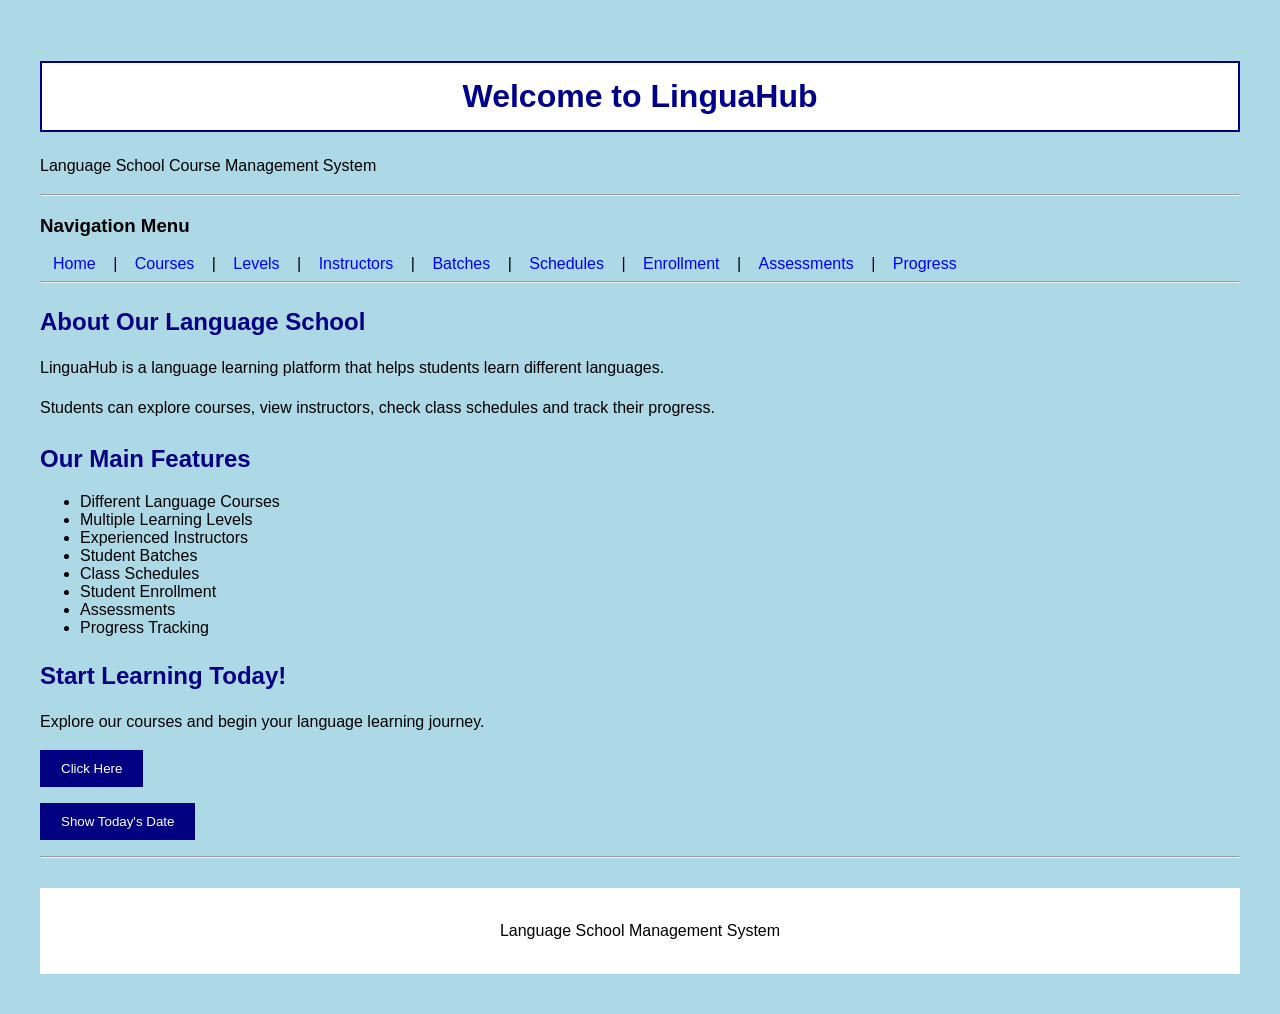
<file: index.html>
<!DOCTYPE html>
<html>
<head>
    <title>Language School Management</title>
    <link rel="stylesheet" href="style.css">
</head>

<body>

    <h1>Welcome to LinguaHub</h1>

    <p>Language School Course Management System</p>

    <hr>

    <h3>Navigation Menu</h3>

    <a href="index.html">Home</a> |
    <a href="courses.html">Courses</a> |
    <a href="levels.html">Levels</a> |
    <a href="instructors.html">Instructors</a> |
    <a href="batches.html">Batches</a> |
    <a href="schedules.html">Schedules</a> |
    <a href="enrollment.html">Enrollment</a> |
    <a href="assessments.html">Assessments</a> |
    <a href="progress.html">Progress</a>

    <hr>

    <h2>About Our Language School</h2>

    <p>
        LinguaHub is a language learning platform
        that helps students learn different languages.
    </p>

    <p>
        Students can explore courses, view instructors,
        check class schedules and track their progress.
    </p>

    <h2>Our Main Features</h2>

    <ul>
        <li>Different Language Courses</li>
        <li>Multiple Learning Levels</li>
        <li>Experienced Instructors</li>
        <li>Student Batches</li>
        <li>Class Schedules</li>
        <li>Student Enrollment</li>
        <li>Assessments</li>
        <li>Progress Tracking</li>
    </ul>

    <h2>Start Learning Today!</h2>

    <p>Explore our courses and begin your language learning journey.</p>

    <button onclick="showMessage()">Click Here</button>

    <p id="message"></p>

    <button onclick="showDate()">Show Today's Date</button>

    <p id="date"></p>

    <hr>

    <footer>
        <p>Language School Management System</p>
    </footer>

    <script src="script.js"></script>

</body>
</html>
</file>
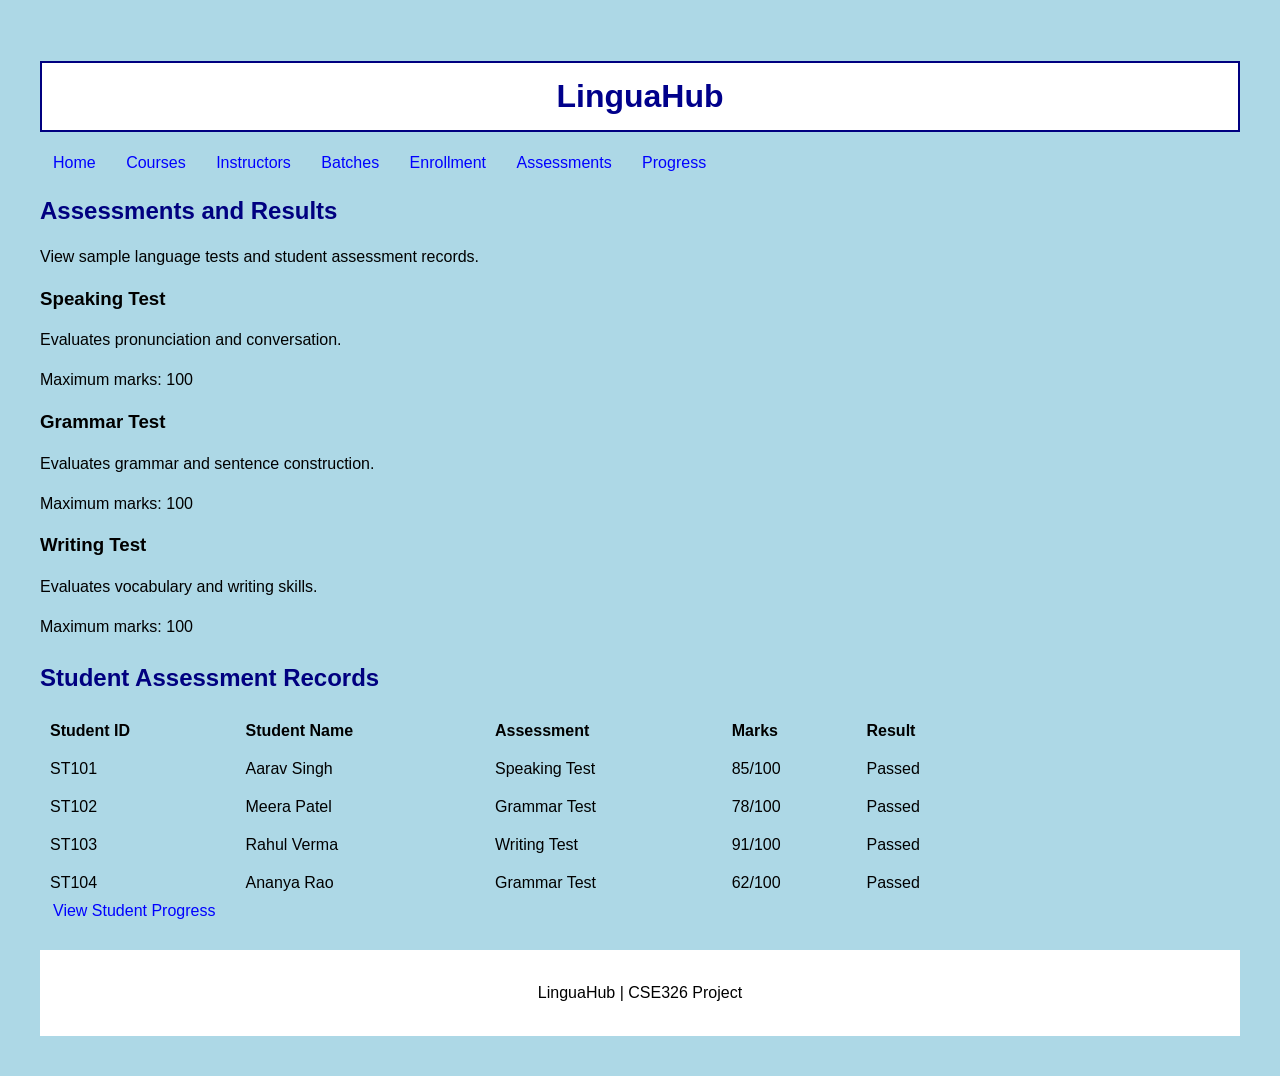
<file: assessments.html>
<!DOCTYPE html>
<html lang="en">
<head>
    <meta charset="UTF-8">
    <meta name="viewport" content="width=device-width, initial-scale=1.0">
    <title>Assessments | LinguaHub</title>
    <link rel="stylesheet" href="style.css">
</head>
<body>
<header>
    <h1>LinguaHub</h1>
    <nav>
        <a href="index.html">Home</a>
        <a href="courses.html">Courses</a>
        <a href="instructors.html">Instructors</a>
        <a href="batches.html">Batches</a>
        <a href="enrollment.html">Enrollment</a>
        <a href="assessments.html">Assessments</a>
        <a href="progress.html">Progress</a>
    </nav>
</header>

<div class="container">
    <h2 class="section-title">Assessments and Results</h2>
    <p>View sample language tests and student assessment records.</p>

    <section class="cards">
        <div class="card">
            <h3>Speaking Test</h3>
            <p>Evaluates pronunciation and conversation.</p>
            <p>Maximum marks: 100</p>
        </div>
        <div class="card">
            <h3>Grammar Test</h3>
            <p>Evaluates grammar and sentence construction.</p>
            <p>Maximum marks: 100</p>
        </div>
        <div class="card">
            <h3>Writing Test</h3>
            <p>Evaluates vocabulary and writing skills.</p>
            <p>Maximum marks: 100</p>
        </div>
    </section>

    <h2 class="section-title">Student Assessment Records</h2>
    <div class="table-wrap">
        <table>
            <tr>
                <th>Student ID</th>
                <th>Student Name</th>
                <th>Assessment</th>
                <th>Marks</th>
                <th>Result</th>
            </tr>
            <tr>
                <td>ST101</td>
                <td>Aarav Singh</td>
                <td>Speaking Test</td>
                <td>85/100</td>
                <td><span class="status">Passed</span></td>
            </tr>
            <tr>
                <td>ST102</td>
                <td>Meera Patel</td>
                <td>Grammar Test</td>
                <td>78/100</td>
                <td><span class="status">Passed</span></td>
            </tr>
            <tr>
                <td>ST103</td>
                <td>Rahul Verma</td>
                <td>Writing Test</td>
                <td>91/100</td>
                <td><span class="status">Passed</span></td>
            </tr>
            <tr>
                <td>ST104</td>
                <td>Ananya Rao</td>
                <td>Grammar Test</td>
                <td>62/100</td>
                <td><span class="status">Passed</span></td>
            </tr>
        </table>
    </div>

    <a class="button" href="progress.html">View Student Progress</a>
</div>

<footer><p>LinguaHub | CSE326 Project</p></footer>
</body>
</html>
</file>
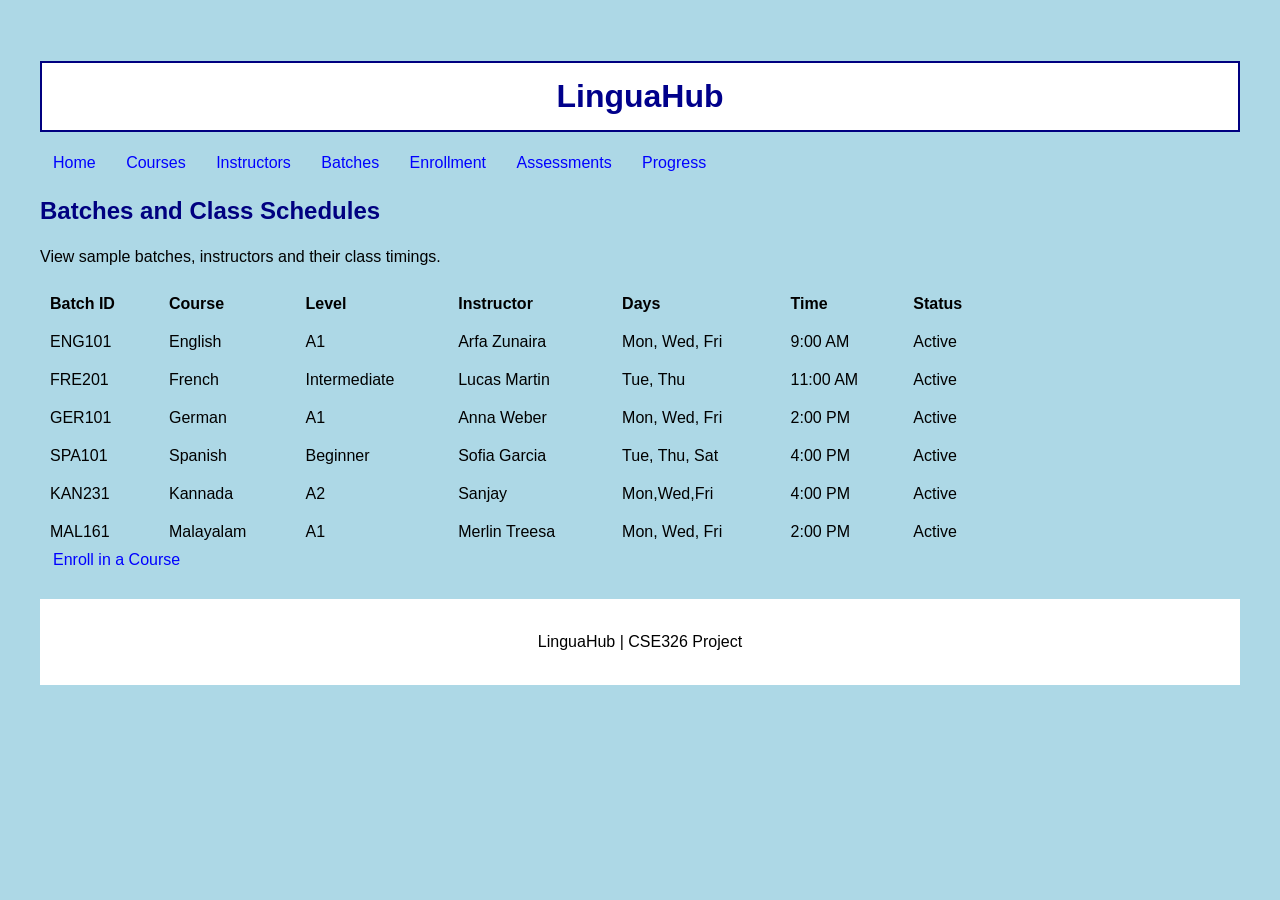
<file: batches.html>
<!DOCTYPE html>
<html lang="en">
<head>
    <meta charset="UTF-8">
    <meta name="viewport" content="width=device-width, initial-scale=1.0">
    <title>Batches and Schedules | LinguaHub</title>
    <link rel="stylesheet" href="style.css">
</head>
<body>
<header>
    <h1>LinguaHub</h1>
    <nav>
        <a href="index.html">Home</a>
        <a href="courses.html">Courses</a>
        <a href="instructors.html">Instructors</a>
        <a href="batches.html">Batches</a>
        <a href="enrollment.html">Enrollment</a>
        <a href="assessments.html">Assessments</a>
        <a href="progress.html">Progress</a>
    </nav>
</header>

<div class="container">
    <h2 class="section-title">Batches and Class Schedules</h2>
    <p>View sample batches, instructors and their class timings.</p>

    <div class="table-wrap">
        <table>
            <tr>
                <th>Batch ID</th>
                <th>Course</th>
                <th>Level</th>
                <th>Instructor</th>
                <th>Days</th>
                <th>Time</th>
                <th>Status</th>
            </tr>
            <tr>
                <td>ENG101</td>
                <td>English</td>
                <td>A1</td>
                <td>Arfa Zunaira</td>
                <td>Mon, Wed, Fri</td>
                <td>9:00 AM</td>
                <td><span class="status">Active</span></td>
            </tr>
            <tr>
                <td>FRE201</td>
                <td>French</td>
                <td>Intermediate</td>
                <td>Lucas Martin</td>
                <td>Tue, Thu</td>
                <td>11:00 AM</td>
                <td><span class="status">Active</span></td>
            </tr>
            <tr>
                <td>GER101</td>
                <td>German</td>
                <td>A1</td>
                <td>Anna Weber</td>
                <td>Mon, Wed, Fri</td>
                <td>2:00 PM</td>
                <td><span class="status">Active</span></td>
            </tr>
            
            <tr>
                <td>SPA101</td>
                <td>Spanish</td>
                <td>Beginner</td>
                <td>Sofia Garcia</td>
                <td>Tue, Thu, Sat</td>
                <td>4:00 PM</td>
                <td><span class="status">Active</span></td>
            </tr>
            <tr>
                <td>KAN231</td>
                <td>Kannada</td>
                <td>A2</td>
                <td>Sanjay</td>
                <td>Mon,Wed,Fri</td>
                <td>4:00 PM</td>
                <td><span class="status">Active</span></td>
            </tr>
            <tr>
                <td>MAL161</td>
                <td>Malayalam</td>
                <td>A1</td>
                <td>Merlin Treesa</td>
                <td>Mon, Wed, Fri</td>
                <td>2:00 PM</td>
                <td><span class="status">Active</span></td>
            </tr>
        </table>
    </div>

    <a class="button" href="enrollment.html">Enroll in a Course</a>
</div>

<footer><p>LinguaHub | CSE326 Project</p></footer>
</body>
</html>
</file>
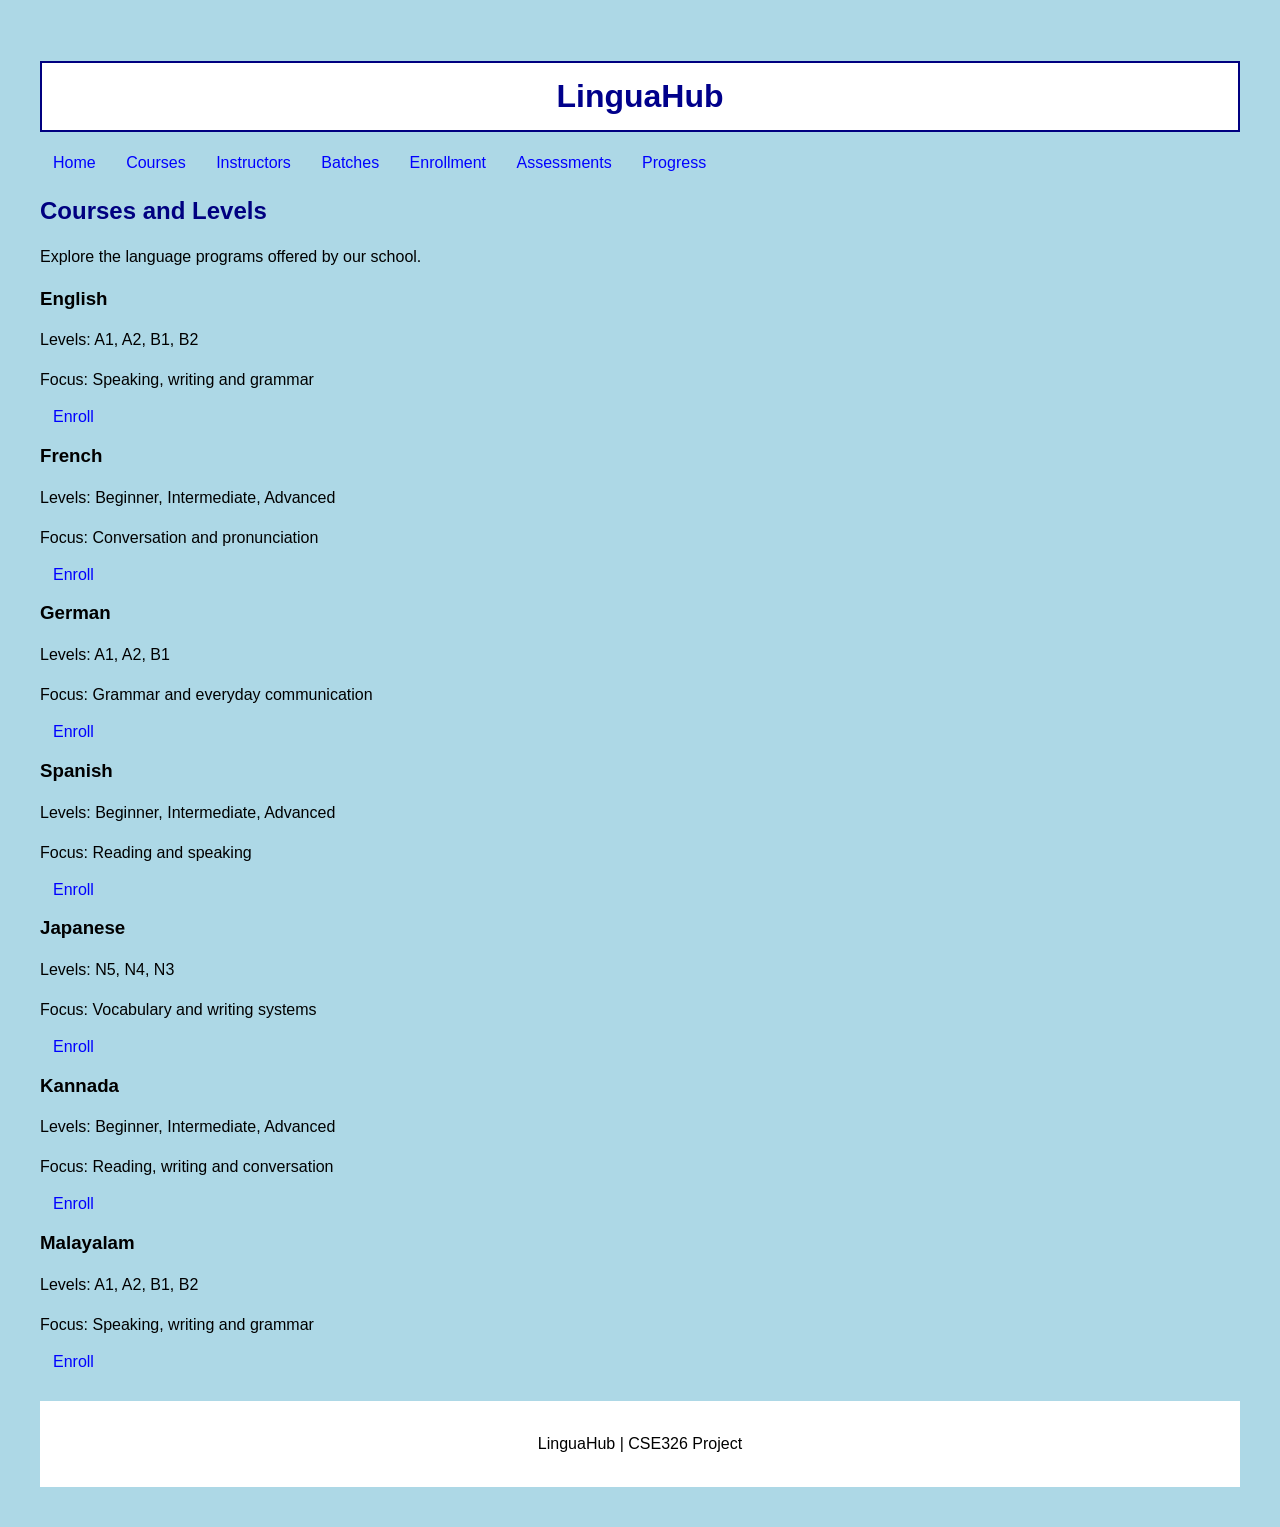
<file: courses.html>
<!DOCTYPE html>
<html lang="en">
<head>
    <meta charset="UTF-8">
    <meta name="viewport" content="width=device-width, initial-scale=1.0">
    <title>Courses | LinguaHub</title>
    <link rel="stylesheet" href="style.css">
</head>
<body>
<header>
    <h1>LinguaHub</h1>
    <nav>
        <a href="index.html">Home</a>
        <a href="courses.html">Courses</a>
        <a href="instructors.html">Instructors</a>
        <a href="batches.html">Batches</a>
        <a href="enrollment.html">Enrollment</a>
        <a href="assessments.html">Assessments</a>
        <a href="progress.html">Progress</a>
    </nav>
</header>

<div class="container">
    <h2 class="section-title">Courses and Levels</h2>
    <p>Explore the language programs offered by our school.</p>

    <section class="cards">
        <div class="card">
            <h3>English</h3>
            <p>Levels: A1, A2, B1, B2</p>
            <p>Focus: Speaking, writing and grammar</p>
            <a class="button" href="enrollment.html">Enroll</a>
        </div>
        <div class="card">
            <h3>French</h3>
            <p>Levels: Beginner, Intermediate, Advanced</p>
            <p>Focus: Conversation and pronunciation</p>
            <a class="button" href="enrollment.html">Enroll</a>
        </div>
        <div class="card">
            <h3>German</h3>
            <p>Levels: A1, A2, B1</p>
            <p>Focus: Grammar and everyday communication</p>
            <a class="button" href="enrollment.html">Enroll</a>
        </div>
        <div class="card">
            <h3>Spanish</h3>
            <p>Levels: Beginner, Intermediate, Advanced</p>
            <p>Focus: Reading and speaking</p>
            <a class="button" href="enrollment.html">Enroll</a>
        </div>
        <div class="card">
            <h3>Japanese</h3>
            <p>Levels: N5, N4, N3</p>
            <p>Focus: Vocabulary and writing systems</p>
            <a class="button" href="enrollment.html">Enroll</a>
        </div>
        <div class="card">
            <h3>Kannada</h3>
            <p>Levels: Beginner, Intermediate, Advanced</p>
            <p>Focus: Reading, writing and conversation</p>
            <a class="button" href="enrollment.html">Enroll</a>
        </div>
        <div class="card">
            <h3>Malayalam</h3>
            <p>Levels: A1, A2, B1, B2</p>
            <p>Focus: Speaking, writing and grammar</p>
            <a class="button" href="enrollment.html">Enroll</a>
        </div>
    </section>
</div>

<footer>
    <p>LinguaHub | CSE326 Project</p>
</footer>
</body>
</html>
</file>
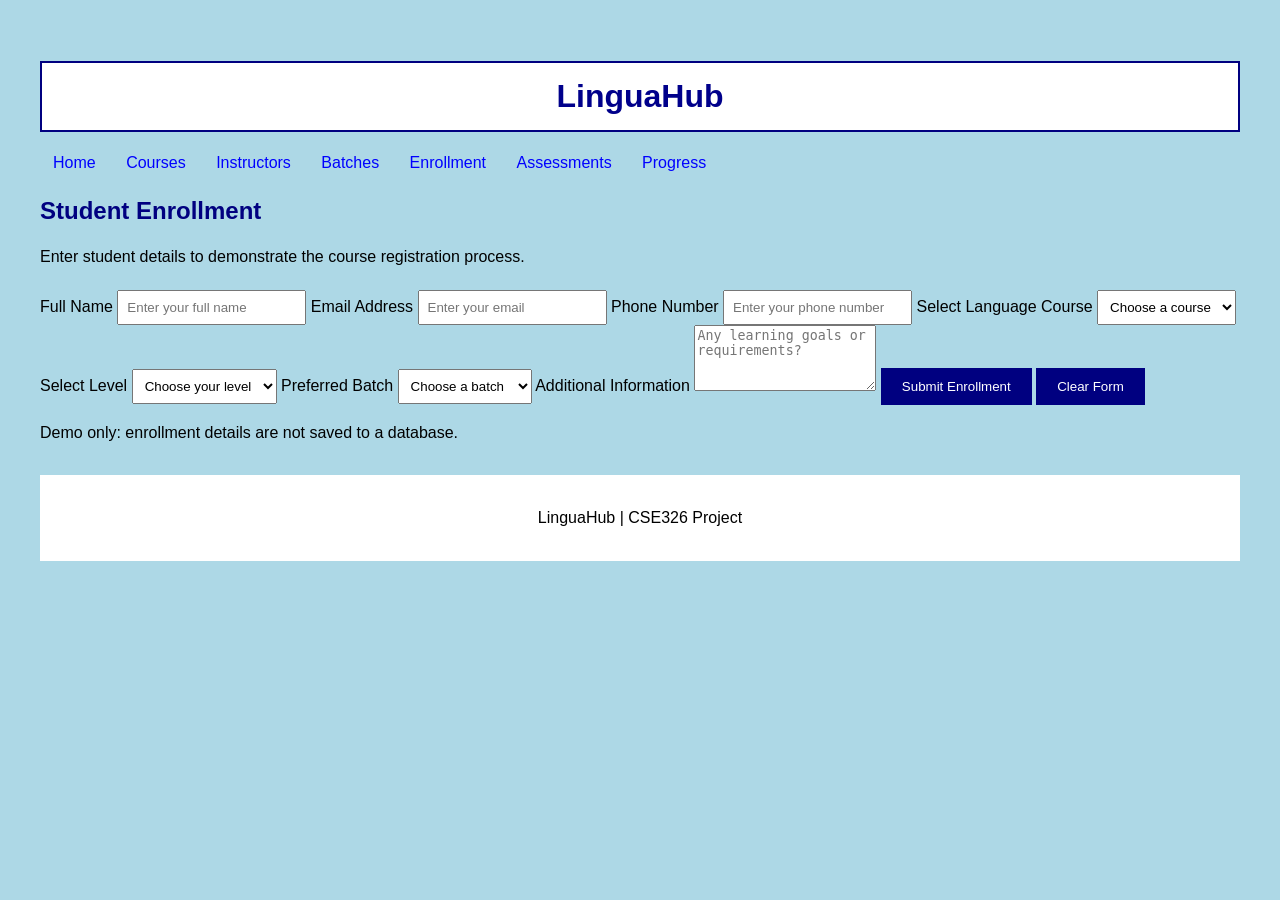
<file: enrollment.html>
<!DOCTYPE html>
<html lang="en">
<head>
    <meta charset="UTF-8">
    <meta name="viewport" content="width=device-width, initial-scale=1.0">
    <title>Student Enrollment | LinguaHub</title>
    <link rel="stylesheet" href="style.css">
</head>
<body>
<header>
    <h1>LinguaHub</h1>
    <nav>
        <a href="index.html">Home</a>
        <a href="courses.html">Courses</a>
        <a href="instructors.html">Instructors</a>
        <a href="batches.html">Batches</a>
        <a href="enrollment.html">Enrollment</a>
        <a href="assessments.html">Assessments</a>
        <a href="progress.html">Progress</a>
    </nav>
</header>

<div class="container">
    <h2 class="section-title">Student Enrollment</h2>
    <p>Enter student details to demonstrate the course registration process.</p>

    <form action="#" method="get">
        <label for="student-name">Full Name</label>
        <input type="text" id="student-name" name="student-name"
               placeholder="Enter your full name" required>

        <label for="email">Email Address</label>
        <input type="email" id="email" name="email"
               placeholder="Enter your email" required>

        <label for="phone">Phone Number</label>
        <input type="tel" id="phone" name="phone"
               placeholder="Enter your phone number" required>

        <label for="course">Select Language Course</label>
        <select id="course" name="course" required>
            <option value="">Choose a course</option>
            <option>English</option>
            <option>French</option>
            <option>German</option>
            <option>Spanish</option>
            <option>Japanese</option>
            <option>Kannada</option>
            <option>Malayalam</option>
        </select>

        <label for="level">Select Level</label>
        <select id="level" name="level" required>
            <option value="">Choose your level</option>
            <option>Beginner</option>
            <option>Intermediate</option>
            <option>Advanced</option>
        </select>

        <label for="batch">Preferred Batch</label>
        <select id="batch" name="batch" required>
            <option value="">Choose a batch</option>
            <option>Morning Batch</option>
            <option>Afternoon Batch</option>
            <option>Evening Batch</option>
        </select>

        <label for="message">Additional Information</label>
        <textarea id="message" name="message" rows="4"
                  placeholder="Any learning goals or requirements?"></textarea>

        <button type="submit" class="button">Submit Enrollment</button>
        <button type="reset" class="button">Clear Form</button>

        <p>Demo only: enrollment details are not saved to a database.</p>
    </form>
</div>

<footer><p>LinguaHub | CSE326 Project</p></footer>
</body>
</html>
</file>
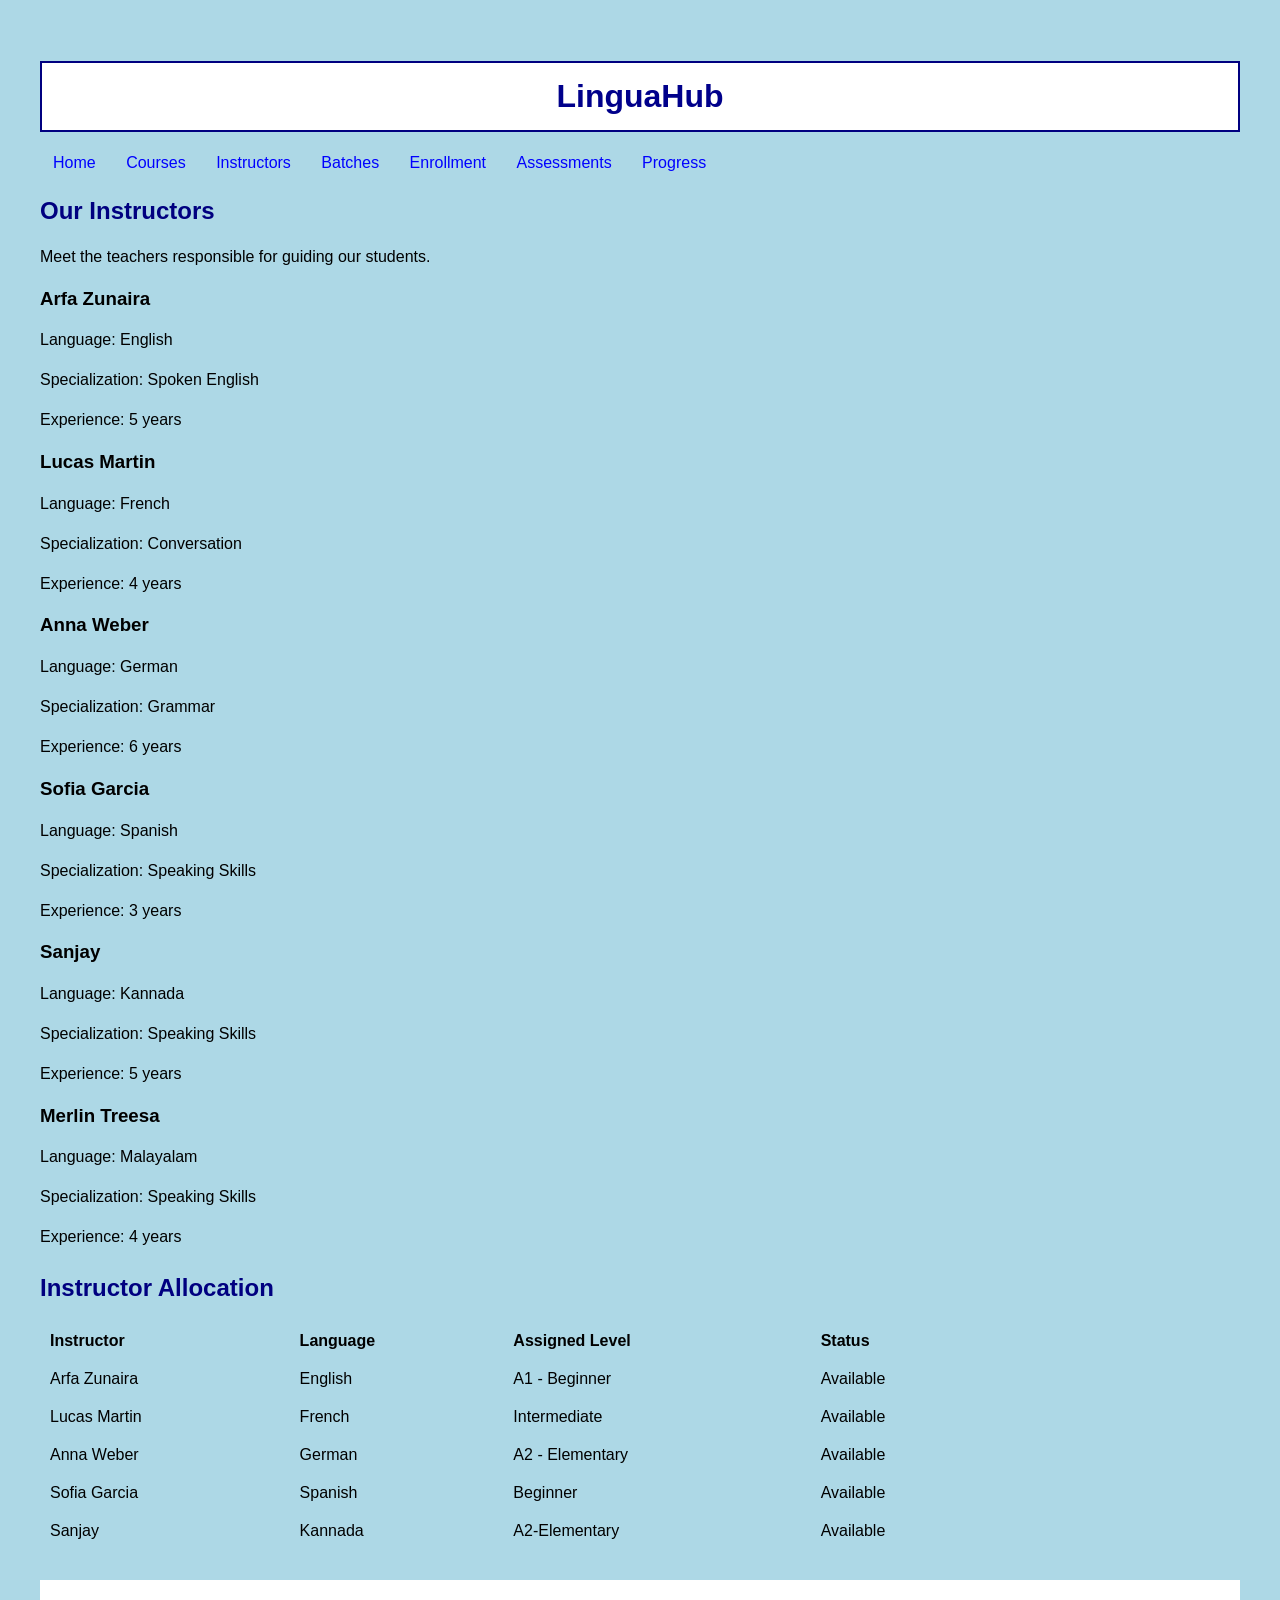
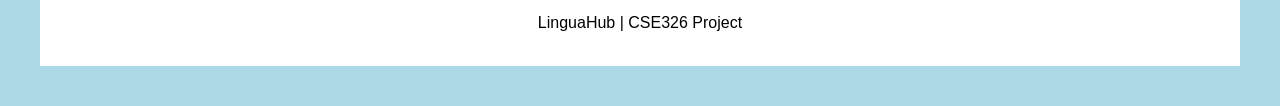
<file: instructors.html>
<!DOCTYPE html>
<html lang="en">
<head>
    <meta charset="UTF-8">
    <meta name="viewport" content="width=device-width, initial-scale=1.0">
    <title>Instructors | LinguaHub</title>
    <link rel="stylesheet" href="style.css">
</head>
<body>
<header>
    <h1>LinguaHub</h1>
    <nav>
        <a href="index.html">Home</a>
        <a href="courses.html">Courses</a>
        <a href="instructors.html">Instructors</a>
        <a href="batches.html">Batches</a>
        <a href="enrollment.html">Enrollment</a>
        <a href="assessments.html">Assessments</a>
        <a href="progress.html">Progress</a>
    </nav>
</header>

<div class="container">
    <h2 class="section-title">Our Instructors</h2>
    <p>Meet the teachers responsible for guiding our students.</p>

    <section class="cards">
        <div class="card">
            <h3>Arfa Zunaira</h3>
            <p>Language: English</p>
            <p>Specialization: Spoken English</p>
            <p>Experience: 5 years</p>
        </div>
        <div class="card">
            <h3>Lucas Martin</h3>
            <p>Language: French</p>
            <p>Specialization: Conversation</p>
            <p>Experience: 4 years</p>
        </div>
        <div class="card">
            <h3>Anna Weber</h3>
            <p>Language: German</p>
            <p>Specialization: Grammar</p>
            <p>Experience: 6 years</p>
        </div>
        <div class="card">
            <h3>Sofia Garcia</h3>
            <p>Language: Spanish</p>
            <p>Specialization: Speaking Skills</p>
            <p>Experience: 3 years</p>
        </div>
        <div class="card">
            <h3>Sanjay</h3>
            <p>Language: Kannada</p>
            <p>Specialization: Speaking Skills</p>
            <p>Experience: 5 years</p>
        </div>
        <div class="card">
            <h3>Merlin Treesa</h3>
            <p>Language: Malayalam</p>
            <p>Specialization: Speaking Skills</p>
            <p>Experience: 4 years</p>
        </div>
    </section>

    <h2 class="section-title">Instructor Allocation</h2>
    <div class="table-wrap">
        <table>
            <tr>
                <th>Instructor</th>
                <th>Language</th>
                <th>Assigned Level</th>
                <th>Status</th>
            </tr>
            <tr>
                <td>Arfa Zunaira</td>
                <td>English</td>
                <td>A1 - Beginner</td>
                <td>Available</td>
            </tr>
            <tr>
                <td>Lucas Martin</td>
                <td>French</td>
                <td>Intermediate</td>
                <td>Available</td>
            </tr>
            <tr>
                <td>Anna Weber</td>
                <td>German</td>
                <td>A2 - Elementary</td>
                <td>Available</td>
            </tr>
            <tr>
                <td>Sofia Garcia</td>
                <td>Spanish</td>
                <td>Beginner</td>
                <td>Available</td>
            </tr>
            <tr>
                <td>Sanjay</td>
                <td>Kannada</td>
                <td>A2-Elementary</td>
                <td>Available</td>
            </tr>
            
        </table>
    </div>
</div>

<footer><p>LinguaHub | CSE326 Project</p></footer>
</body>
</html>
</file>
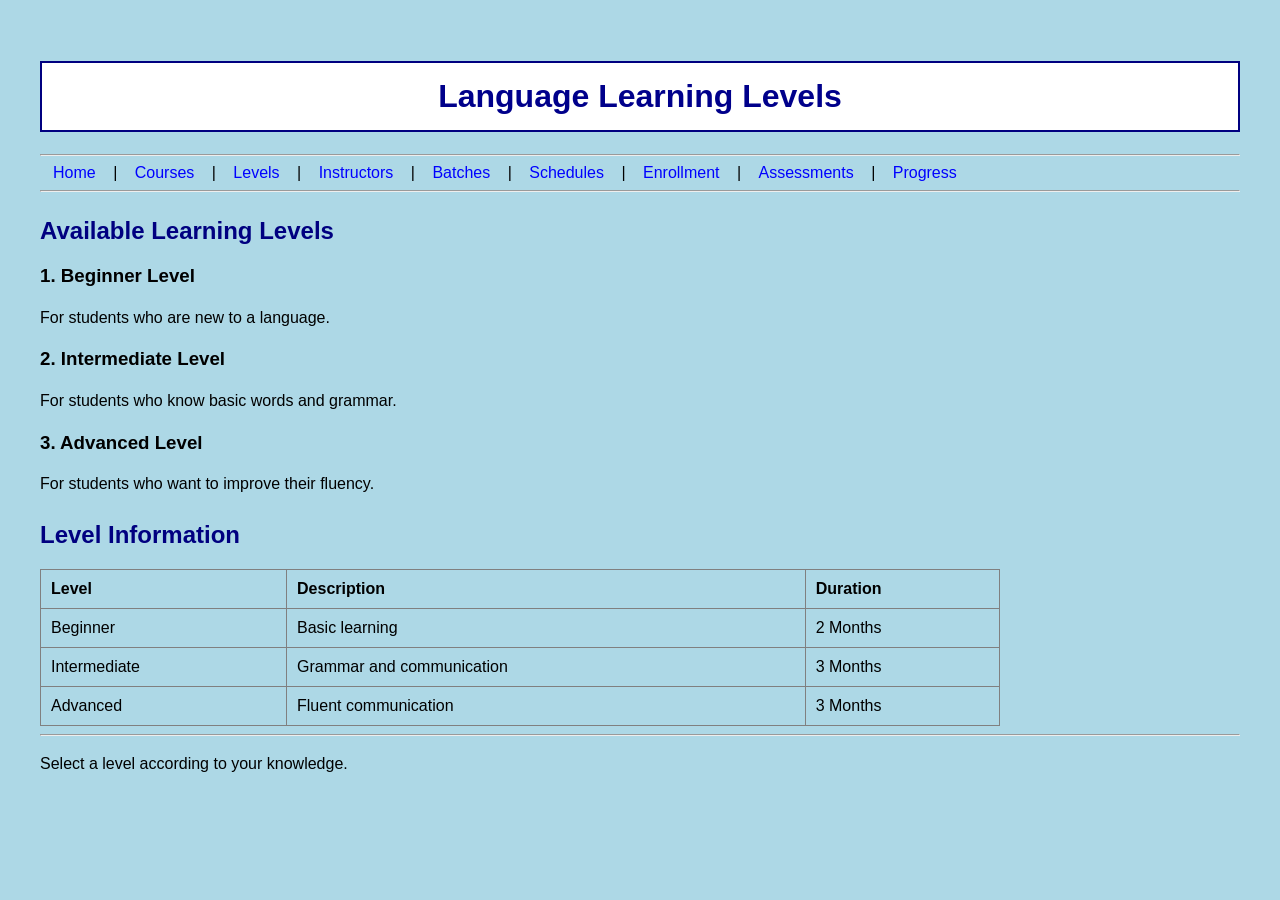
<file: levels.html>
<!DOCTYPE html>
<html>
<head>
    <title>Course Levels</title>
    <link rel="stylesheet" href="style.css">
</head>

<body>

    <h1>Language Learning Levels</h1>

    <hr>

    <a href="index.html">Home</a> |
    <a href="courses.html">Courses</a> |
    <a href="levels.html">Levels</a> |
    <a href="instructors.html">Instructors</a> |
    <a href="batches.html">Batches</a> |
    <a href="schedules.html">Schedules</a> |
    <a href="enrollment.html">Enrollment</a> |
    <a href="assessments.html">Assessments</a> |
    <a href="progress.html">Progress</a>

    <hr>

    <h2>Available Learning Levels</h2>

    <h3>1. Beginner Level</h3>
    <p>For students who are new to a language.</p>

    <h3>2. Intermediate Level</h3>
    <p>For students who know basic words and grammar.</p>

    <h3>3. Advanced Level</h3>
    <p>For students who want to improve their fluency.</p>

    <h2>Level Information</h2>

    <table border="1" cellpadding="10">
        <tr>
            <th>Level</th>
            <th>Description</th>
            <th>Duration</th>
        </tr>

        <tr>
            <td>Beginner</td>
            <td>Basic learning</td>
            <td>2 Months</td>
        </tr>

        <tr>
            <td>Intermediate</td>
            <td>Grammar and communication</td>
            <td>3 Months</td>
        </tr>

        <tr>
            <td>Advanced</td>
            <td>Fluent communication</td>
            <td>3 Months</td>
        </tr>
    </table>

    <hr>

    <p>Select a level according to your knowledge.</p>

    <script src="script.js"></script>

</body>
</html>
</file>
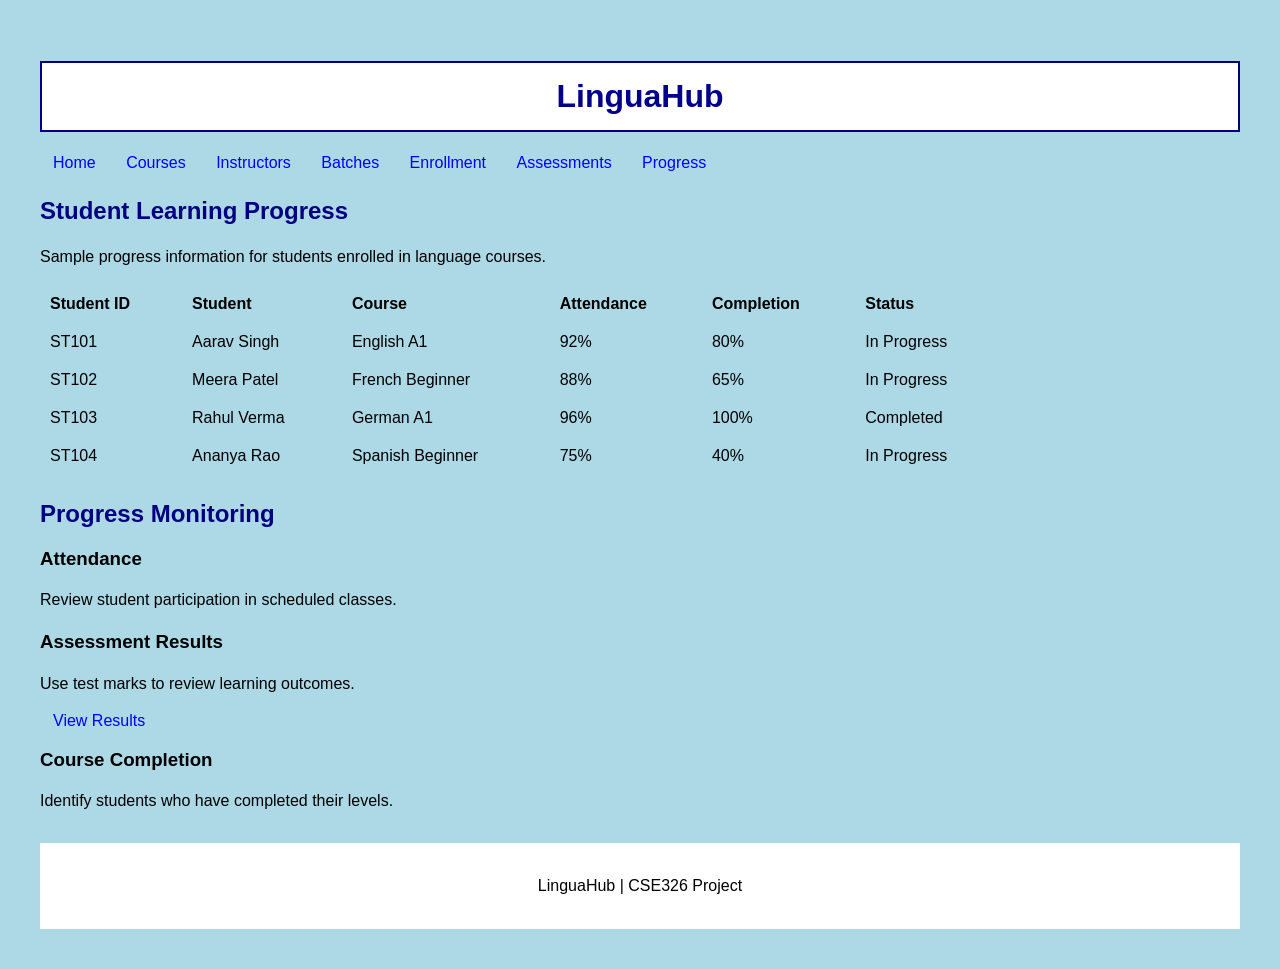
<file: progress.html>
<!DOCTYPE html>
<html lang="en">
<head>
    <meta charset="UTF-8">
    <meta name="viewport" content="width=device-width, initial-scale=1.0">
    <title>Student Progress | LinguaHub</title>
    <link rel="stylesheet" href="style.css">
</head>
<body>
<header>
    <h1>LinguaHub</h1>
    <nav>
        <a href="index.html">Home</a>
        <a href="courses.html">Courses</a>
        <a href="instructors.html">Instructors</a>
        <a href="batches.html">Batches</a>
        <a href="enrollment.html">Enrollment</a>
        <a href="assessments.html">Assessments</a>
        <a href="progress.html">Progress</a>
    </nav>
</header>

<div class="container">
    <h2 class="section-title">Student Learning Progress</h2>
    <p>Sample progress information for students enrolled in language courses.</p>

    <div class="table-wrap">
        <table>
            <tr>
                <th>Student ID</th>
                <th>Student</th>
                <th>Course</th>
                <th>Attendance</th>
                <th>Completion</th>
                <th>Status</th>
            </tr>
            <tr>
                <td>ST101</td>
                <td>Aarav Singh</td>
                <td>English A1</td>
                <td>92%</td>
                <td>
                    <div>80%</div>
                    <div class="progress-track">
                        <div class="progress-fill" style="width: 80%;"></div>
                    </div>
                </td>
                <td><span class="status">In Progress</span></td>
            </tr>
            <tr>
                <td>ST102</td>
                <td>Meera Patel</td>
                <td>French Beginner</td>
                <td>88%</td>
                <td>
                    <div>65%</div>
                    <div class="progress-track">
                        <div class="progress-fill" style="width: 65%;"></div>
                    </div>
                </td>
                <td><span class="status">In Progress</span></td>
            </tr>
            <tr>
                <td>ST103</td>
                <td>Rahul Verma</td>
                <td>German A1</td>
                <td>96%</td>
                <td>
                    <div>100%</div>
                    <div class="progress-track">
                        <div class="progress-fill" style="width: 100%;"></div>
                    </div>
                </td>
                <td><span class="status">Completed</span></td>
            </tr>
            <tr>
                <td>ST104</td>
                <td>Ananya Rao</td>
                <td>Spanish Beginner</td>
                <td>75%</td>
                <td>
                    <div>40%</div>
                    <div class="progress-track">
                        <div class="progress-fill" style="width: 40%;"></div>
                    </div>
                </td>
                <td><span class="status">In Progress</span></td>
            </tr>
        </table>
    </div>

    <h2 class="section-title">Progress Monitoring</h2>
    <section class="cards">
        <div class="card">
            <h3>Attendance</h3>
            <p>Review student participation in scheduled classes.</p>
        </div>
        <div class="card">
            <h3>Assessment Results</h3>
            <p>Use test marks to review learning outcomes.</p>
            <a class="button" href="assessments.html">View Results</a>
        </div>
        <div class="card">
            <h3>Course Completion</h3>
            <p>Identify students who have completed their levels.</p>
        </div>
    </section>
</div>

<footer><p>LinguaHub | CSE326 Project</p></footer>
</body>
</html>
</file>
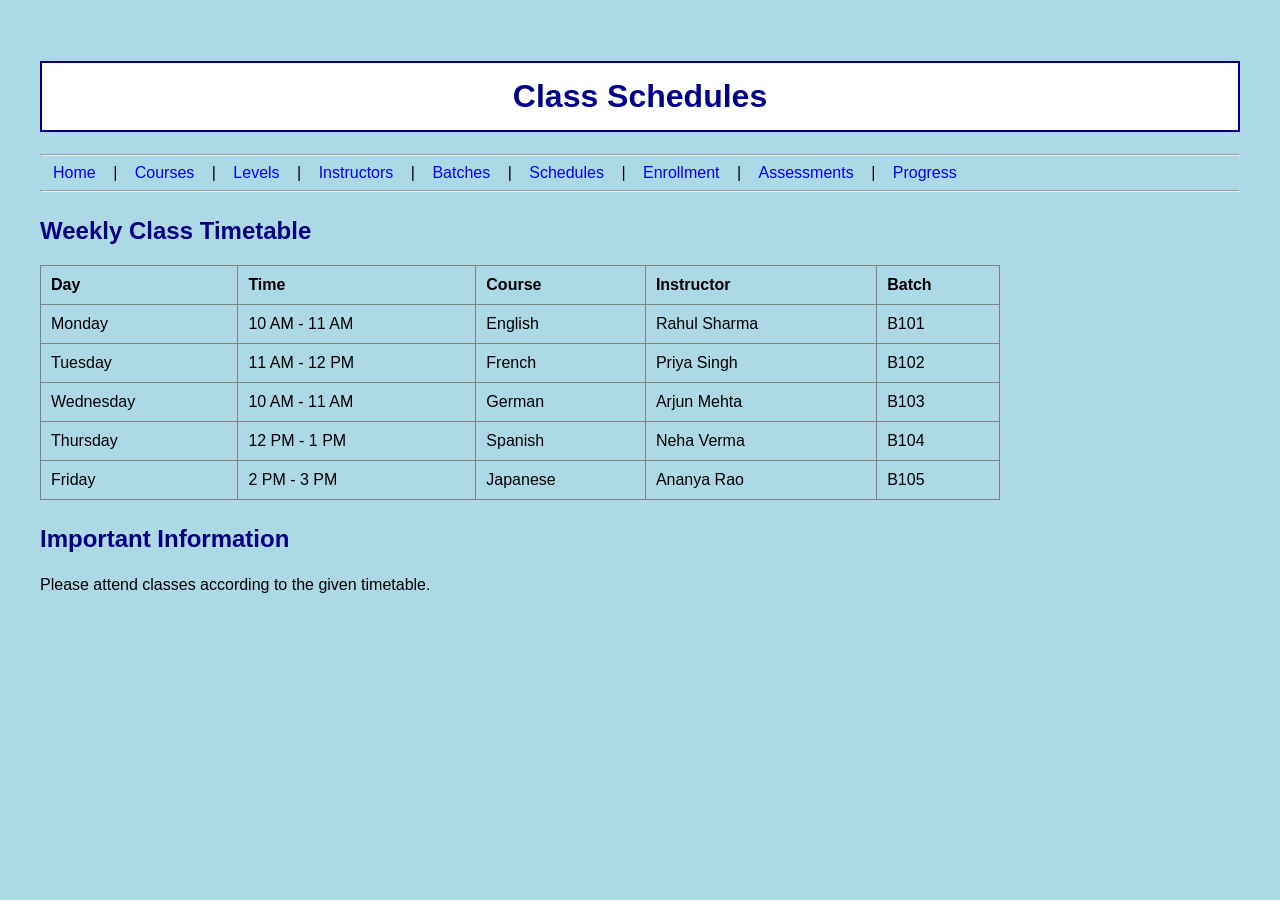
<file: schedules.html>
<!DOCTYPE html>
<html>
<head>
    <title>Class Schedules</title>
    <link rel="stylesheet" href="style.css">
</head>

<body>

    <h1>Class Schedules</h1>

    <hr>

    <a href="index.html">Home</a> |
    <a href="courses.html">Courses</a> |
    <a href="levels.html">Levels</a> |
    <a href="instructors.html">Instructors</a> |
    <a href="batches.html">Batches</a> |
    <a href="schedules.html">Schedules</a> |
    <a href="enrollment.html">Enrollment</a> |
    <a href="assessments.html">Assessments</a> |
    <a href="progress.html">Progress</a>

    <hr>

    <h2>Weekly Class Timetable</h2>

    <table border="1" cellpadding="10">

        <tr>
            <th>Day</th>
            <th>Time</th>
            <th>Course</th>
            <th>Instructor</th>
            <th>Batch</th>
        </tr>

        <tr>
            <td>Monday</td>
            <td>10 AM - 11 AM</td>
            <td>English</td>
            <td>Rahul Sharma</td>
            <td>B101</td>
        </tr>

        <tr>
            <td>Tuesday</td>
            <td>11 AM - 12 PM</td>
            <td>French</td>
            <td>Priya Singh</td>
            <td>B102</td>
        </tr>

        <tr>
            <td>Wednesday</td>
            <td>10 AM - 11 AM</td>
            <td>German</td>
            <td>Arjun Mehta</td>
            <td>B103</td>
        </tr>

        <tr>
            <td>Thursday</td>
            <td>12 PM - 1 PM</td>
            <td>Spanish</td>
            <td>Neha Verma</td>
            <td>B104</td>
        </tr>

        <tr>
            <td>Friday</td>
            <td>2 PM - 3 PM</td>
            <td>Japanese</td>
            <td>Ananya Rao</td>
            <td>B105</td>
        </tr>

    </table>

    <h2>Important Information</h2>

    <p>Please attend classes according to the given timetable.</p>

    <script src="script.js"></script>

</body>
</html>
</file>
<file: style.css>
body {
    font-family: Arial;
    background-color: lightblue;
    margin: 20px;
    padding: 20px;
}

/* Main Heading */
h1 {
    color: darkblue;
    text-align: center;
    background-color: white;
    padding: 15px;
    border: 2px solid navy;
}

/* Other Headings */
h2 {
    color: navy;
    margin-top: 25px;
}

/* Paragraphs */
p {
    font-size: 16px;
    line-height: 1.5;
}

/* Navigation Links */
a {
    color: blue;
    text-decoration: none;
    margin: 8px;
    padding: 5px;
}

a:hover {
    color: red;
    text-decoration: underline;
}

/* Buttons */
button {
    background-color: navy;
    color: white;
    padding: 10px 20px;
    border: 1px solid navy;
    cursor: pointer;
}

button:hover {
    background-color: blue;
}

/* Tables */
table {
    border-collapse: collapse;
    width: 80%;
    margin-top: 15px;
}

th, td {
    padding: 10px;
    text-align: left;
}

/* Form */
input, select {
    padding: 8px;
    margin-top: 5px;
}

/* Footer */
footer {
    text-align: center;
    margin-top: 30px;
    padding: 15px;
    background-color: white;
}
</file>
